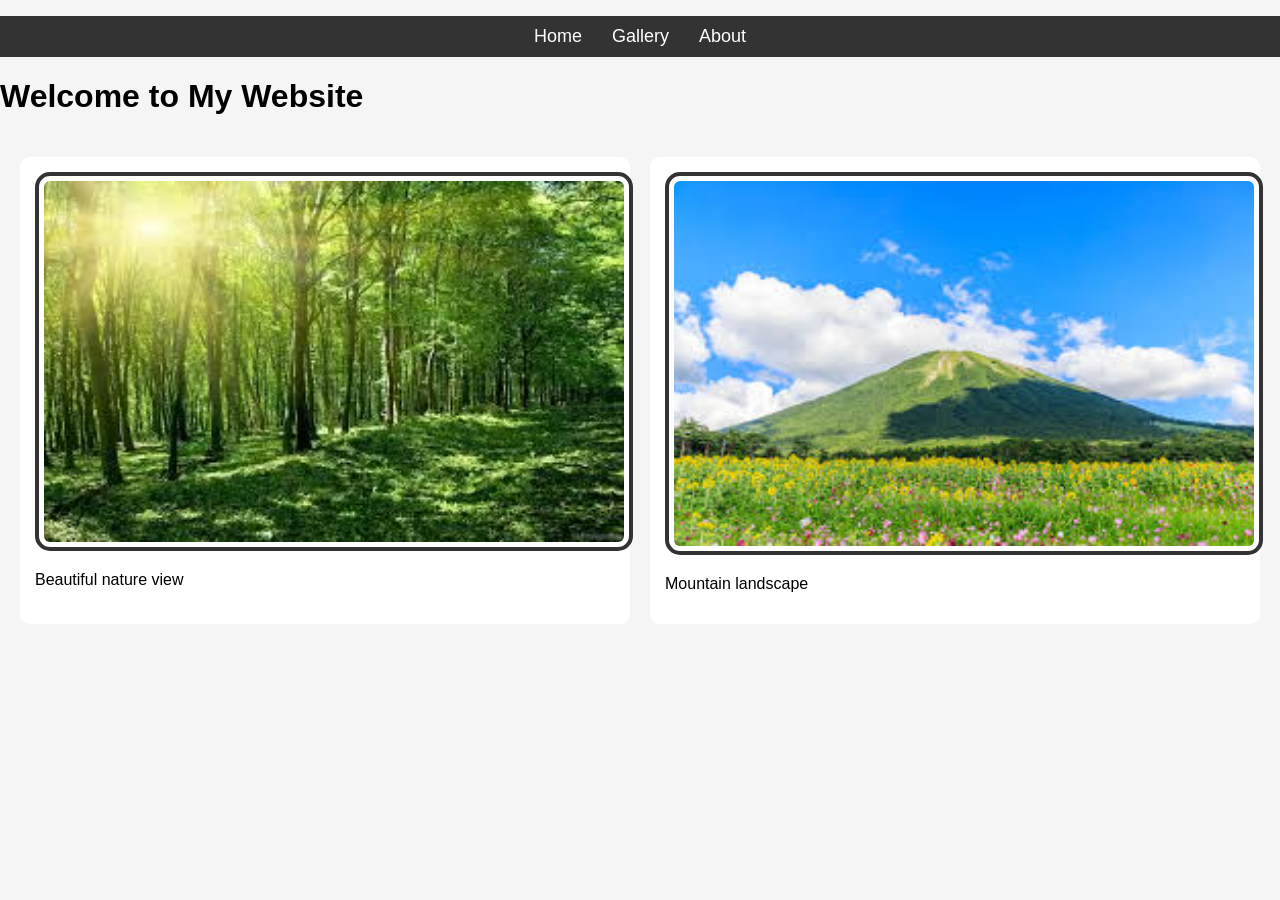
<file: index.html>
<!DOCTYPE html>
<html lang="en">
<head>
<meta charset="UTF-8">
<title>My Website</title>
<link rel="stylesheet" href="style.css">
</head>

<body>

<a href="#main" class="skip-link">Skip to Main Content</a>

<nav>
<ul class="nav">
<li><a href="index.html">Home</a></li>
<li><a href="gallery.html">Gallery</a></li>
<li><a href="about.html">About</a></li>
</ul>
</nav>

<main id="main">

<h1>Welcome to My Website</h1>

<div class="grid-container">

<div class="card">
<img src="images/rung.jpg" alt="nature">
<p>Beautiful nature view</p>
</div>

<div class="card">
<img src="images/nui.jpg" alt="mountain">
<p>Mountain landscape</p>
</div>

</div>

</main>

</body>
</html>
</file>
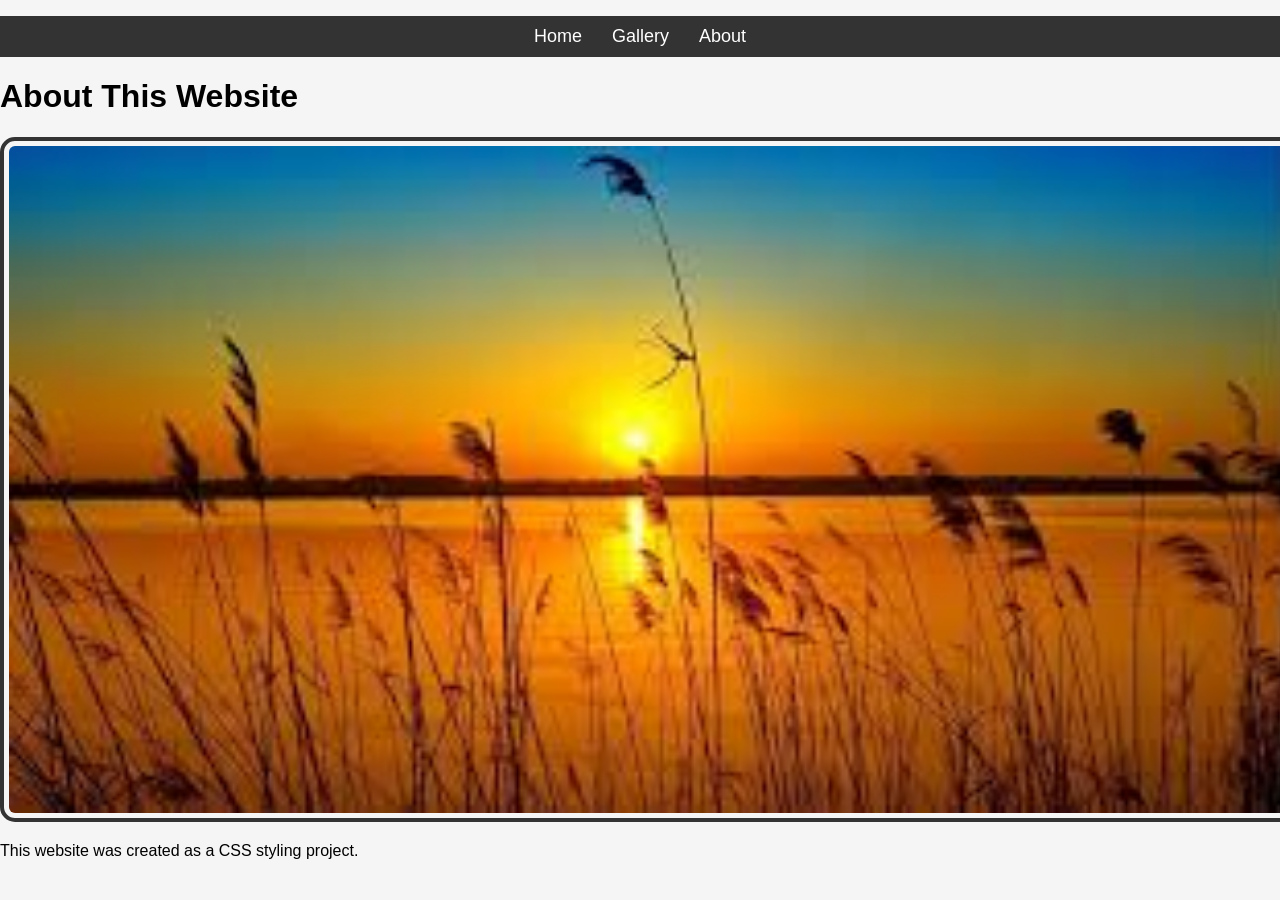
<file: about.html>
<!DOCTYPE html>
<html lang="en">
<head>
<meta charset="UTF-8">
<title>About</title>
<link rel="stylesheet" href="style.css">
</head>

<body>

<a href="#main" class="skip-link">Skip to Main Content</a>

<nav>
<ul class="nav">
<li><a href="index.html">Home</a></li>
<li><a href="gallery.html">Gallery</a></li>
<li><a href="about.html">About</a></li>
</ul>
</nav>

<main id="main">

<h1>About This Website</h1>

<img src="images/hoanghon.jpg" alt="hoanghon">

<p>This website was created as a CSS styling project.</p>

</main>

</body>
</html>
</file>
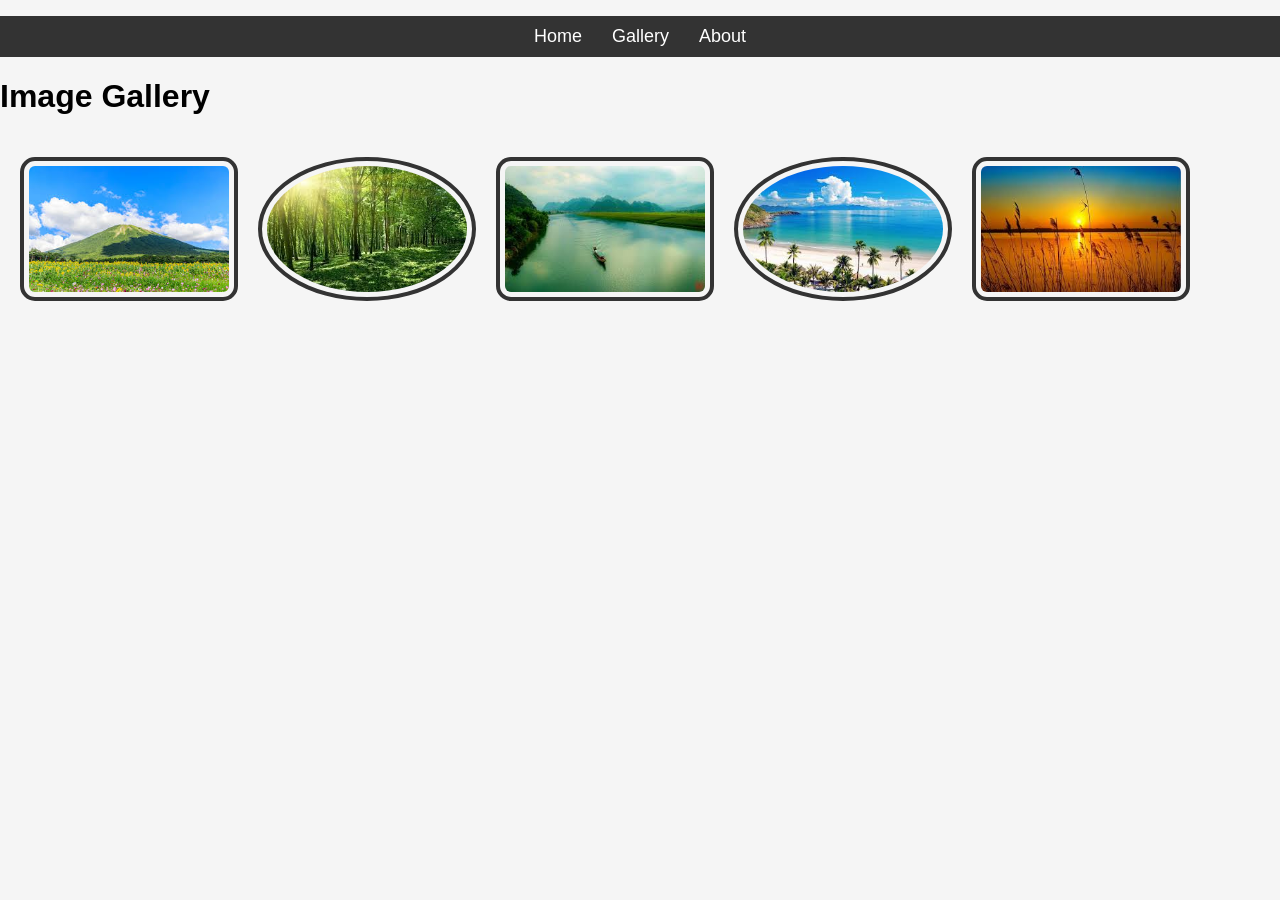
<file: gallery.html>
<!DOCTYPE html>
<html lang="en">
<head>
<meta charset="UTF-8">
<title>Gallery</title>
<link rel="stylesheet" href="style.css">
</head>

<body>

<a href="#main" class="skip-link">Skip to Main Content</a>

<nav>
<ul class="nav">
<li><a href="index.html">Home</a></li>
<li><a href="gallery.html">Gallery</a></li>
<li><a href="about.html">About</a></li>
</ul>
</nav>

<main id="main">

<h1>Image Gallery</h1>

<div class="flex-gallery">

<img src="images/nui.jpg" alt="Nui">
<img src="images/rung.jpg" alt="Rung">
<img src="images/song.jpg" alt="Song">
<img src="images/bien.jpg" alt="Bien">
<img src="images/hoanghon.jpg" alt="Hoang Hon">

</div>

</main>

</body>
</html>
</file>
<file: style.css>
body{
    font-family: Arial;
    margin:0;
    background:#f5f5f5;
    }
    
    .skip-link{
    position:absolute;
    top:-40px;
    left:10px;
    background:black;
    color:white;
    padding:8px;
    }
    
    .skip-link:focus{
    top:10px;
    }
    
    .nav{
    display:flex;
    justify-content:center;
    list-style:none;
    background:#333;
    padding:10px;
    }
    
    .nav li{
    margin:0 15px;
    }
    
    .nav a{
    color:white;
    text-decoration:none;
    font-size:18px;
    }
    
    .nav a:hover{
    color:yellow;
    transition:0.3s;
    }
    
    .grid-container{
    display:grid;
    grid-template-columns:1fr 1fr;
    gap:20px;
    padding:20px;
    }
    
    .card{
    background:white;
    padding:15px;
    border-radius:10px;
    }
    
    img{
    width:100%;
    border:4px solid #333;
    padding:5px;
    border-radius:15px;
    }
    
    .flex-gallery{
    display:flex;
    flex-wrap:wrap;
    gap:20px;
    padding:20px;
    }
    
    .flex-gallery img{
    width:200px;
    }  
    .flex-gallery img:nth-child(even){
    border-radius:50%;
    }
</file>
